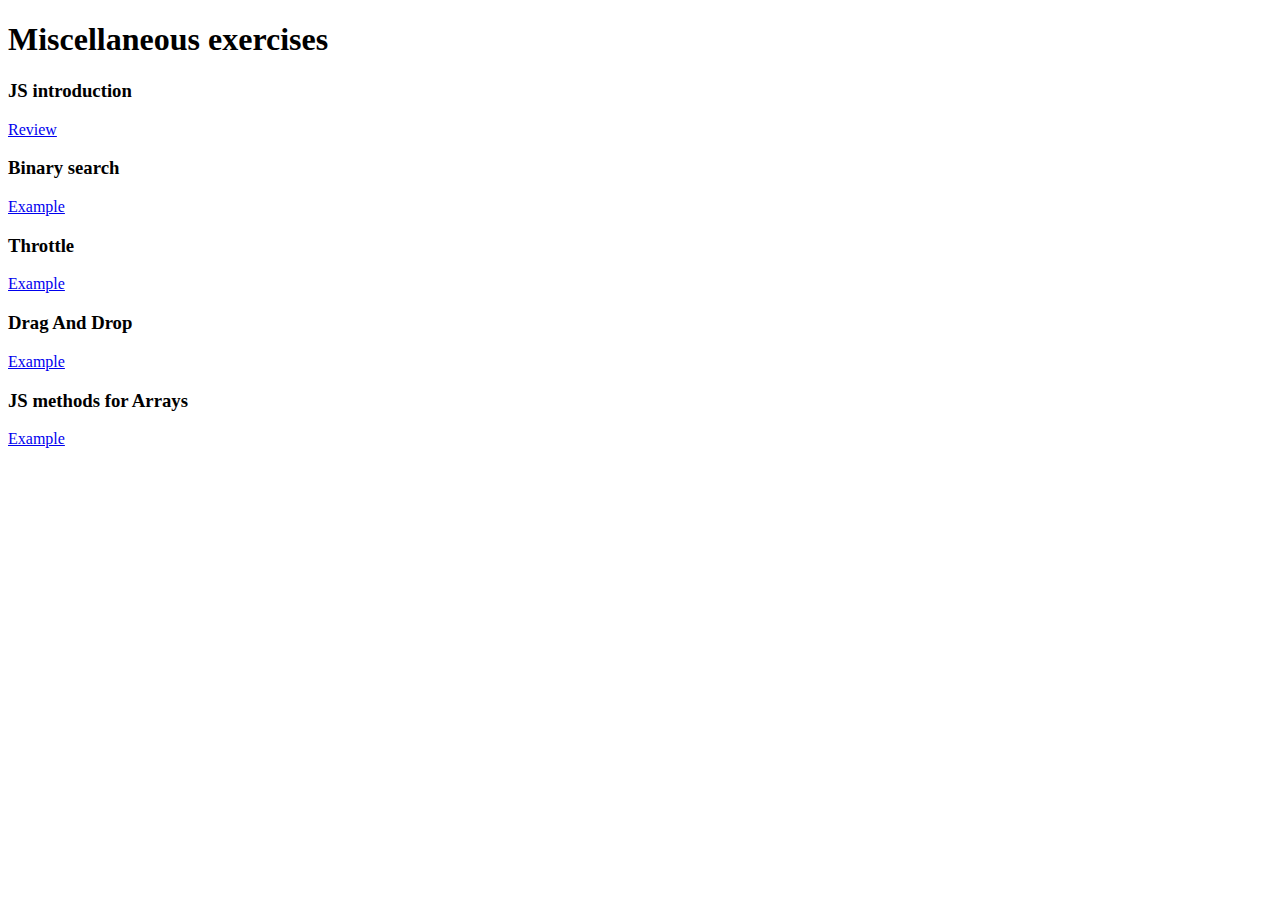
<file: index.html>
<!DOCTYPE html>
<html lang="en">
<head>
    <meta charset="UTF-8">
    <meta http-equiv="X-UA-Compatible" content="IE=edge">
    <meta name="viewport" content="width=device-width, initial-scale=1.0">
    <title>JS Practice</title>
</head>
<body>
    <h1>Miscellaneous exercises</h1>


    <h3>JS introduction</h3>
    <a href="./js_review/js_review.html">Review</a>

    <h3>Binary search</h3>
    <a href="./workouts/1_binarySearch/binarySearch.html">Example</a>

    <h3>Throttle</h3>
    <a href="./workouts/2_throttle-exam/throttle-exam.html">Example</a>
  
    <h3>Drag And Drop</h3>
    <a href="./workouts/3_dragAndDrop/index.html">Example</a>
    
    <h3>JS methods for Arrays</h3>
    <a href="./workouts/4_methodsForArrays//methodsForArrays.html">Example</a>





</body>
</html>
</file>
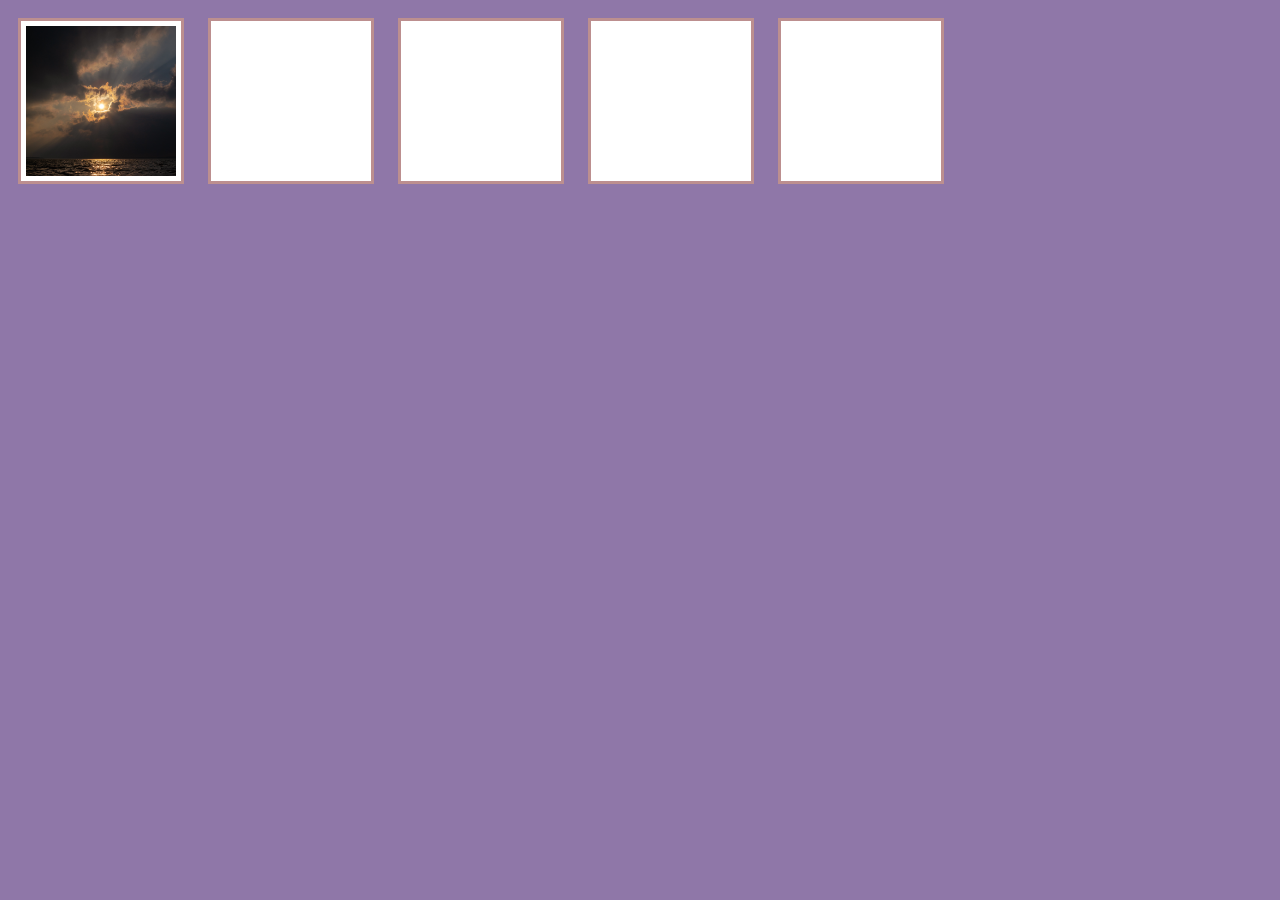
<file: workouts/3_dragAndDrop/index.html>
<!DOCTYPE html>
<html lang="en">
  <head>
    <meta charset="UTF-8" />
    <meta http-equiv="X-UA-Compatible" content="IE=edge" />
    <meta name="viewport" content="width=device-width, initial-scale=1.0" />
    <link rel="stylesheet" href="./style.css" />
    <title>Drag and drop</title>
  </head>
  <body>
    <div class="empty">
        <div class="fill" draggable="true"></div>
    </div>
    <div class="empty"></div>
    <div class="empty"></div>
    <div class="empty"></div>
    <div class="empty"></div>

    <script src="./main.js"></script>
  </body>
</html>
</file>
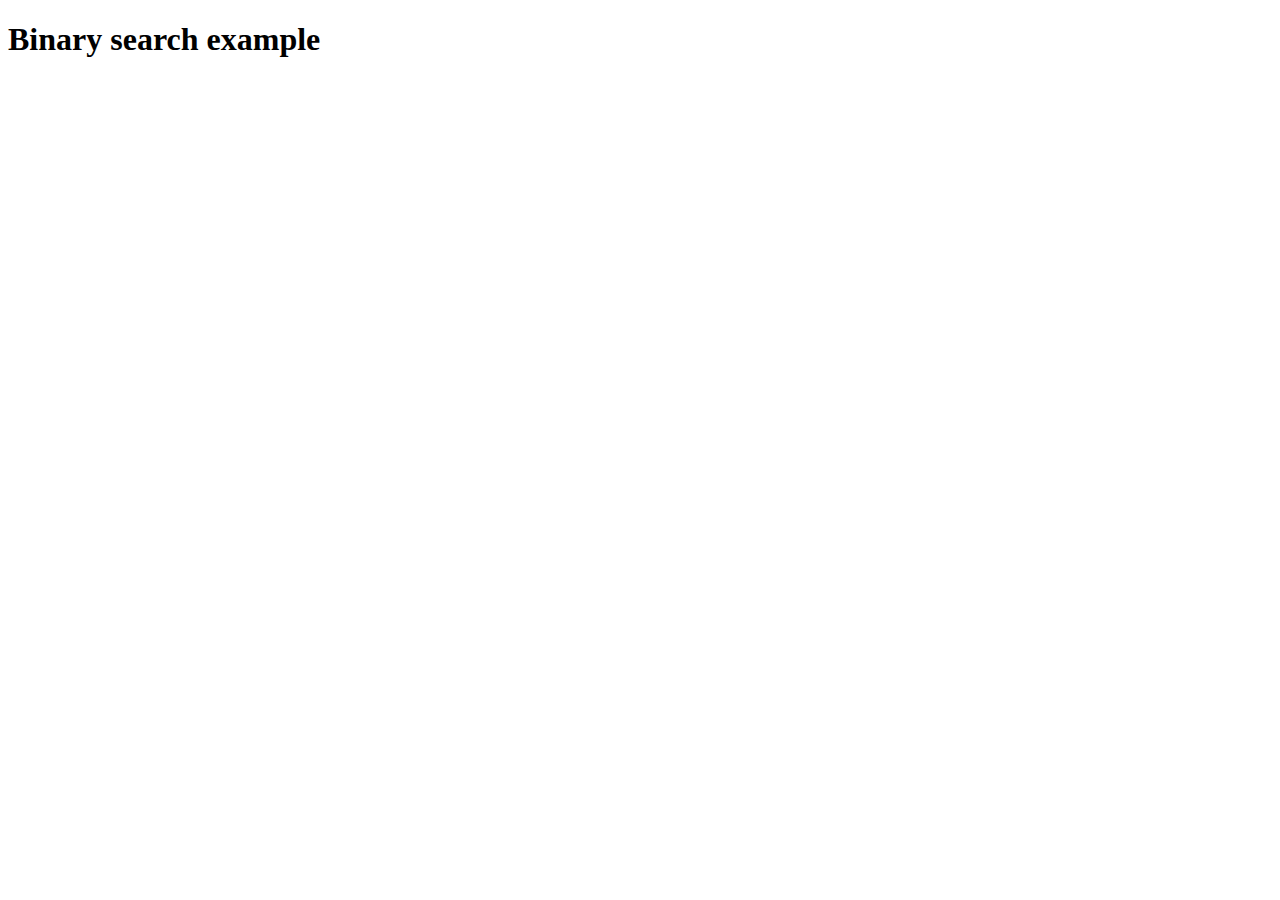
<file: workouts/1_binarySearch/binarySearch.html>
<!DOCTYPE html>
<html lang="en">
<head>
    <meta charset="UTF-8">
    <meta http-equiv="X-UA-Compatible" content="IE=edge">
    <meta name="viewport" content="width=device-width, initial-scale=1.0">
    <title>Binary search</title>
</head>
<body>
    <h1>Binary search example</h1>


    
    <script src="./binarySearch.js"></script>
</body>
</html>
</file>
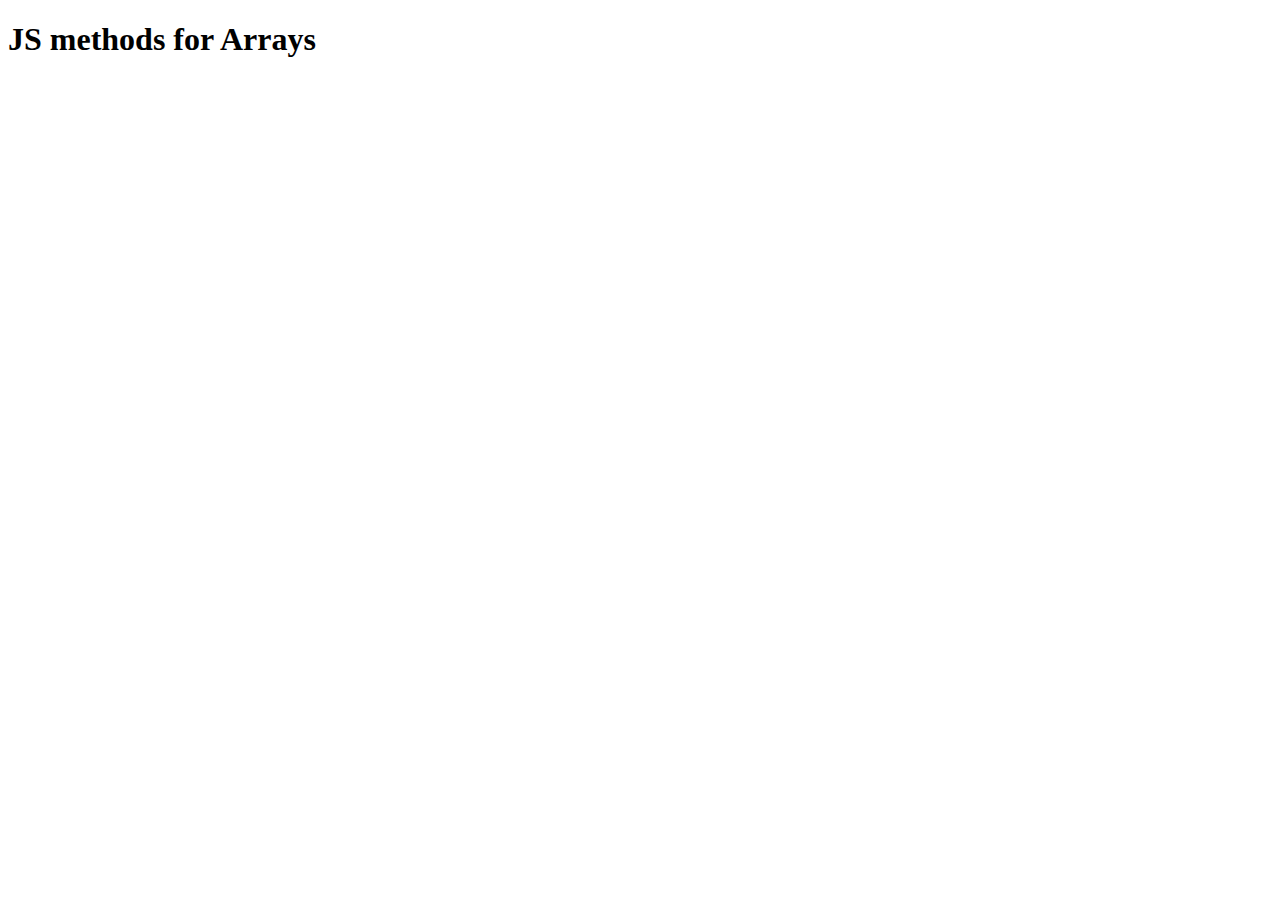
<file: workouts/4_methodsForArrays/methodsForArrays.html>
<!DOCTYPE html>
<html lang="en">
<head>
    <meta charset="UTF-8">
    <meta http-equiv="X-UA-Compatible" content="IE=edge">
    <meta name="viewport" content="width=device-width, initial-scale=1.0">
    <title>JS methods for Arrays</title>
</head>
<body>
    <h1>JS methods for Arrays</h1>

    <script src="./methodsForArrays.js"></script>
    <!-- <script src="./map_exam.js"></script> -->

</body>
</html>
</file>
<file: workouts/3_dragAndDrop/style.css>
body {
    background-color: rgb(143, 119, 168);
}

.fill {
    background-image: url('./landscape.jpg');
    background-repeat: no-repeat;
    background-size: cover;
    position: relative;
    height: 150px;
    width: 150px;
    top: 5px;
    left: 5px;
    cursor: pointer;
}

.empty {
    display: inline-block;
    height: 160px;
    width: 160px;
    margin: 10px;
    border: 3px rosybrown solid;
    background-color: white;
}

.hold {
    border: 4px solid #ccc;
}

.hovered {
    background-color: rgb(116, 98, 116);
    border-style: dashed;
}

.invisible {
    display: none;
}
</file>
